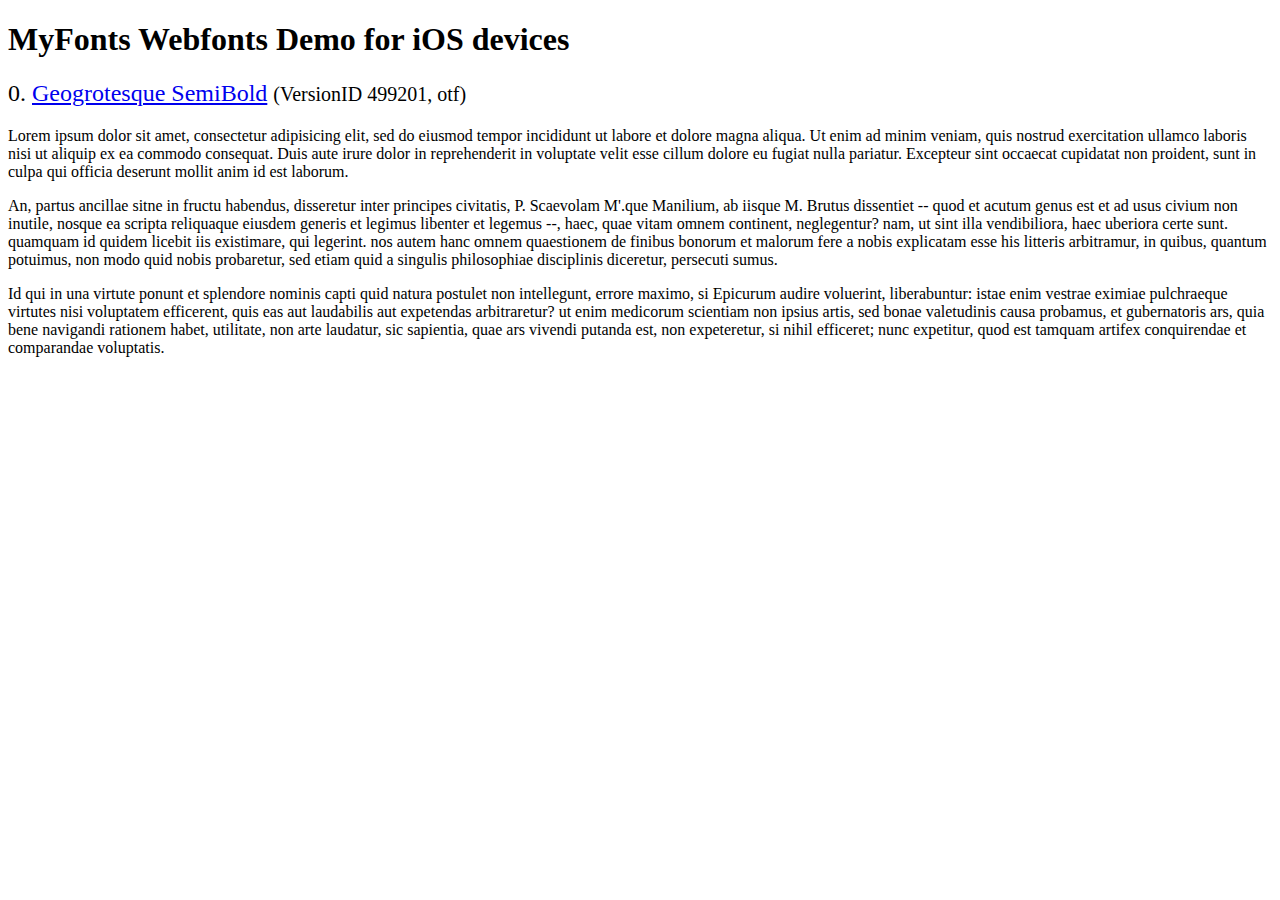
<file: FlexSlider/demo/fonts/webfonts/geo-semibold/svg/index.html>
<!DOCTYPE html>
<html>
<head>
<title>MyFonts Webfonts Demo for iOS devices</title>
<meta http-equiv="content-type" content="text/html; charset=utf-8" />

<style type="text/css" media="all">

	h2 {
		 font-weight:normal;
	}

		
	@font-face {
		font-family:"Geogrotesque-SemiBold";
		src:url("style_169898.svg#Geogrotesque-SemiBold") format("svg");
	}
	
	.webfont_0 {
		font-family: Geogrotesque-SemiBold;
	}
		
</style>

</head>

<body>

<h1>MyFonts Webfonts Demo for iOS devices</h1>


<h2>0. <span class='webfont_0'><a href='http://new.myfonts.com/search/style::169898/'>Geogrotesque SemiBold</a></span>
<small>(VersionID 499201, otf)</small>
</h2>

<p class='webfont_0'>Lorem ipsum dolor sit amet, consectetur adipisicing elit, sed do eiusmod tempor incididunt ut labore et dolore magna aliqua. Ut enim ad minim veniam, quis nostrud exercitation ullamco laboris nisi ut aliquip ex ea commodo consequat. Duis aute irure dolor in reprehenderit in voluptate velit esse cillum dolore eu fugiat nulla pariatur. Excepteur sint occaecat cupidatat non proident, sunt in culpa qui officia deserunt mollit anim id est laborum.</p>

<p class='webfont_0'>An, partus ancillae sitne in fructu habendus, disseretur inter principes civitatis, P. Scaevolam M'.que Manilium, ab iisque M. Brutus dissentiet -- quod et acutum genus est et ad usus civium non inutile, nosque ea scripta reliquaque eiusdem generis et legimus libenter et legemus --, haec, quae vitam omnem continent, neglegentur? nam, ut sint illa vendibiliora, haec uberiora certe sunt. quamquam id quidem licebit iis existimare, qui legerint. nos autem hanc omnem quaestionem de finibus bonorum et malorum fere a nobis explicatam esse his litteris arbitramur, in quibus, quantum potuimus, non modo quid nobis probaretur, sed etiam quid a singulis philosophiae disciplinis diceretur, persecuti sumus.</p>

<p class='webfont_0'>Id qui in una virtute ponunt et splendore nominis capti quid natura postulet non intellegunt, errore maximo, si Epicurum audire voluerint, liberabuntur: istae enim vestrae eximiae pulchraeque virtutes nisi voluptatem efficerent, quis eas aut laudabilis aut expetendas arbitraretur? ut enim medicorum scientiam non ipsius artis, sed bonae valetudinis causa probamus, et gubernatoris ars, quia bene navigandi rationem habet, utilitate, non arte laudatur, sic sapientia, quae ars vivendi putanda est, non expeteretur, si nihil efficeret; nunc expetitur, quod est tamquam artifex conquirendae et comparandae voluptatis.</p>




</body>
</html>
</file>
